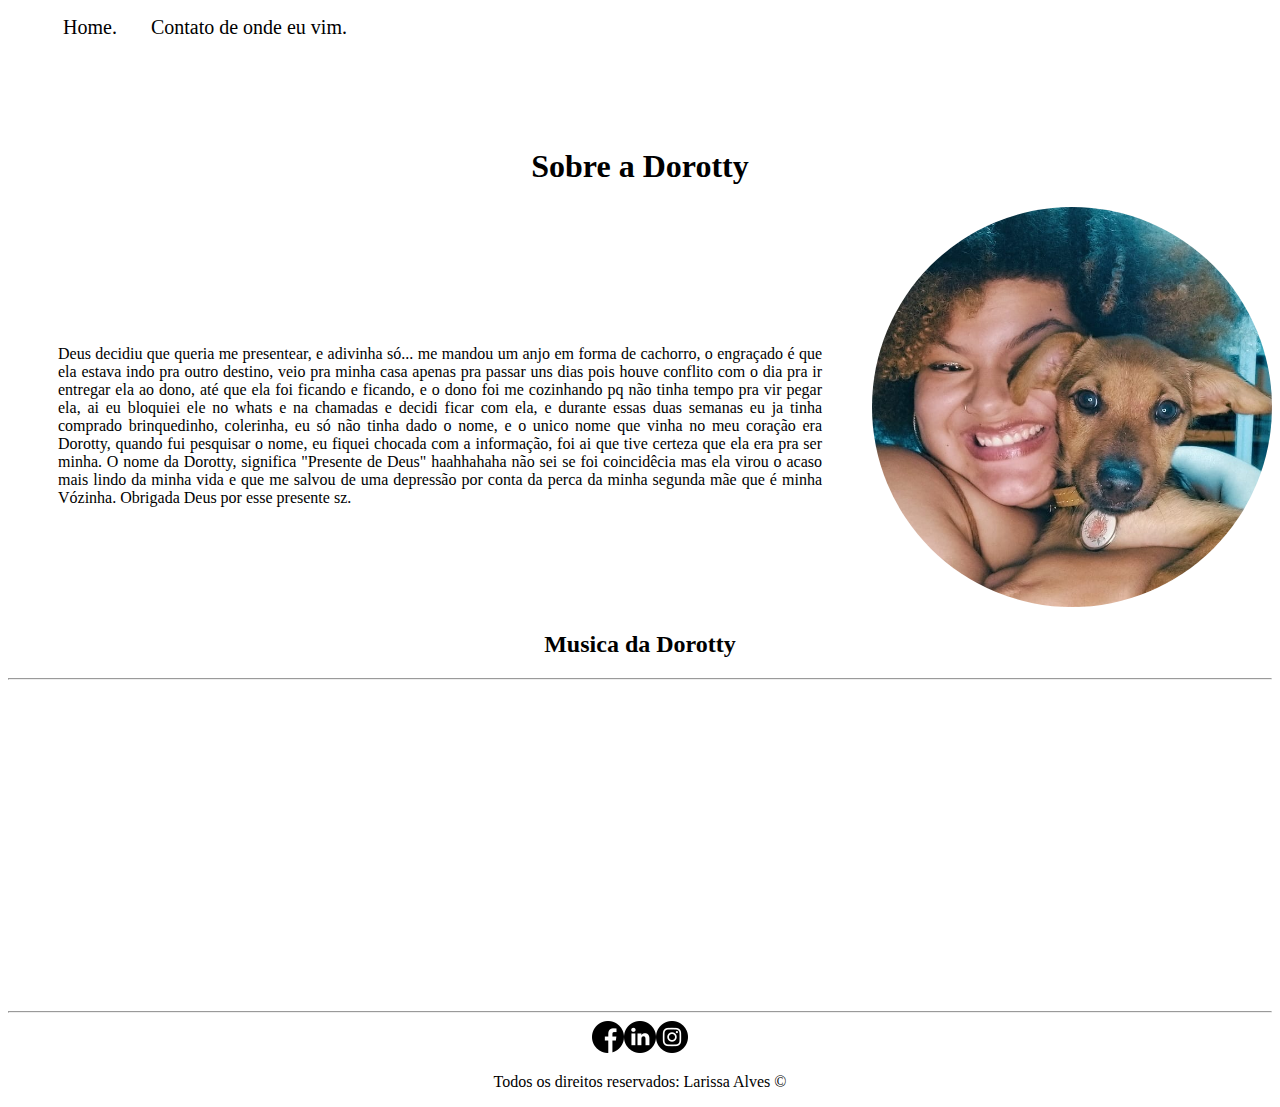
<file: index.html>
<!DOCTYPE html>
<html lang="pt-br">
<head>
    <meta charset="UTF-8">
    <meta http-equiv="X-UA-Compatible" content="IE=edge">
    <meta name="viewport" content="width=device-width, initial-scale=1.0">
    <title>Meu Perfil</title>
    <link rel="stylesheet" href="assets/css/style.css">
</head>
<body>

    <ul id="menu">
    <li>
        <a href="index.html">Home.</a>
    </li>

    <li>
        <a href="contato.html">Contato de onde eu vim.</a>
    </li>

    </ul>
    <br>
    <br>
    <br>
    <br>
     <h1 class="center">  Sobre a Dorotty </h1>

    <div class="container">
    <div class="p-30">
        <br>
        <br>
        <br>
        <br>
    <p class="justify">
        Deus decidiu que queria me presentear, e adivinha só... me mandou um anjo em forma de
        cachorro, o engraçado é que ela estava indo pra outro destino, veio pra minha casa apenas pra
        passar uns dias pois houve conflito com o dia pra ir entregar ela ao dono, até que ela foi
        ficando e ficando, e o dono foi me cozinhando pq não tinha tempo pra vir pegar ela, ai eu 
        bloquiei ele no whats e na chamadas e decidi ficar com ela, e durante essas duas semanas eu 
        ja tinha comprado brinquedinho, colerinha, eu só não tinha dado o nome, e o unico nome que 
        vinha no meu coração era Dorotty, quando fui pesquisar o nome, eu fiquei chocada com a 
        informação, foi ai que tive certeza que ela era pra ser minha.
        O nome da Dorotty, significa "Presente de Deus" haahhahaha não sei se foi coincidêcia
        mas ela virou o acaso mais lindo da minha vida e que me salvou de uma depressão por conta da 
        perca da minha segunda mãe que é minha Vózinha.
        Obrigada Deus por esse presente sz.
    </p>
    </div> 
    
    <div>
    <img class=" br-50 wh-300" src="assets/img/foto dorotty.jpg" alt="Foto da Dorotty">
    </div>
   
    </div>
    
    <h2 class="center">Musica da Dorotty</h2>
    
    <hr>

    <div class="container center">
        <iframe width="560" height="315" src="https://www.youtube.com/embed/cR_xe-I7jTA" title="YouTube video player" frameborder="0" allow="accelerometer; autoplay; clipboard-write; encrypted-media; gyroscope; picture-in-picture" allowfullscreen></iframe>
    </div>
    
    <hr>

    <footer>

        <div class="container">
           
            <a href="https://www.facebook.com/" target="_blank"> 
                <img classs="tm-social p-30" src="assets/img/facebook.png" alt="Logo do facebook">
            </a>

            <a href="https://www.linkedin.com/in/larissa-silva-alves-858a14138/" target="_blank">
                <img classs="tm-social p-30" src="assets/img/linkedin.png" alt="Logo do linkedin">
            </a>

            <a href="https://www.instagram.com/?hl=pt-br" target="_blank">
                <img classs="tm-social p-30"src="assets/img/instagram.png" alt="Logo do instagram">
            </a>
        </div>

        <p class="center">
                Todos os direitos reservados: Larissa Alves &copy
        </p>
    </footer>
        
    </body>
    </html>
</file>
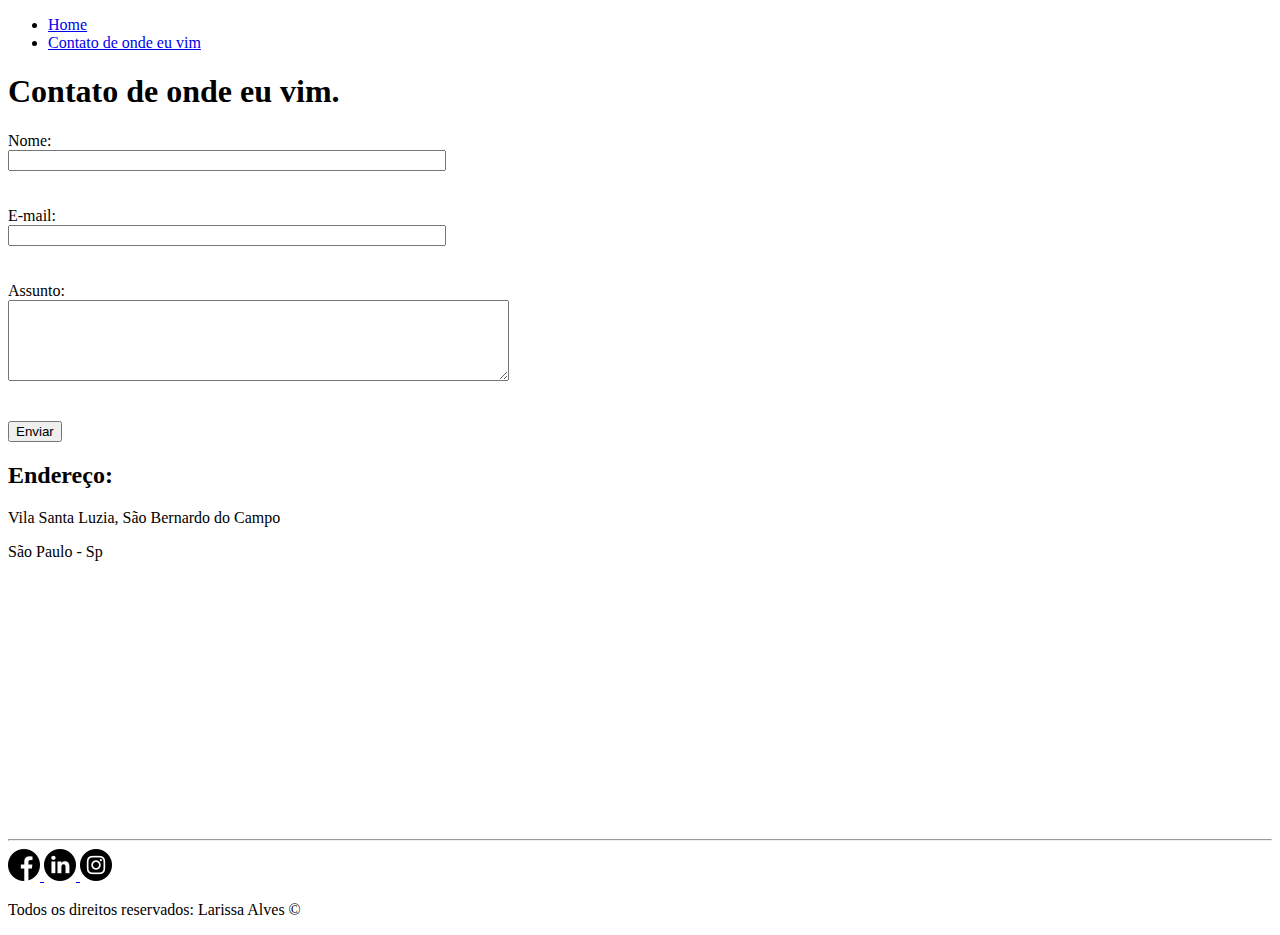
<file: contato.html>
<!DOCTYPE html>
<html lang="pt-br">
<head>
    <meta charset="UTF-8">
    <meta http-equiv="X-UA-Compatible" content="IE=edge">
    <meta name="viewport" content="width=device-width, initial-scale=1.0">
    <title>Contato</title>
</head>
<body>
    <ul id="menu">

        <li>
            <a href="index.html">Home</a>
        </li>
    
        <li>
            <a href="contato.html">Contato de onde eu vim</a>
        </li>
    
        </ul>

    <h1>Contato de onde eu vim.</h1>

    <form>
        <label for="nome">Nome:</label> <br>
        <input type="text" id="nome" onkeyup="validaNome()">
        <div id="txtNome"></div>
        <br>
        <br>
        <label for="email">E-mail:</label> <br>
        <input type="email" id="email" onkeyup='validaEmail()'>
        <div id="txtEmail"></div>
        <br>
        <br>
        <label for="assunto">Assunto:</label>  <br>
        <textarea name="assuno" id="assunto" cols="60" rows="5" onkeyup="validaAssunto()"></textarea>
        <div id='txtAssunto'></div>
        <br>
        <br>
        <button>Enviar</button>
    </form>

    <h2>Endereço:</h2>
    <p>Vila Santa Luzia, São Bernardo do Campo</p>
    <p>São Paulo - Sp</p>

    <iframe src="https://www.google.com/maps/embed?pb=!1m14!1m8!1m3!1d58468.291171650104!2d-46.60744!3d-23.666365!3m2!1i1024!2i768!4f13.1!3m3!1m2!1s0x0%3A0xf79df68c45ec65cf!2sPresente%20De%20Deus!5e0!3m2!1spt-BR!2sbr!4v1619024237974!5m2!1spt-BR!2sbr" width="400" height="250" style="border:0;" allowfullscreen="" tabindex="0" onmousemove="mapaZoom()" onmouseout="mapaNormal()"
    loading="lazy"></iframe>    
    
    <hr>

    <footer>

        <div class="container">
           
            <a href="https://www.facebook.com/" target="_blank"> 
                <img classs="tm-social p-30" src="assets/img/facebook.png" alt="Logo do facebook">
            </a>

            <a href="https://www.linkedin.com/in/larissa-silva-alves-858a14138/" target="_blank">
                <img classs="tm-social p-30" src="assets/img/linkedin.png" alt="Logo do linkedin">
            </a>

            <a href="https://www.instagram.com/?hl=pt-br" target="_blank">
                <img classs="tm-social p-30"src="assets/img/instagram.png" alt="Logo do instagram">
            </a>
        </div>

        <p class="center">
                Todos os direitos reservados: Larissa Alves &copy
       </p>
    </footer>

    <script src="assets/js/script.js"></script>

</body>
</html>
</file>
<file: assets/css/style.css>
/*Estilos da pagina index.html */

.center{
    text-align: center;
}

.justify{
    text-align: justify;
}
.container{
    display: flex;
    flex-flow: row;
    justify-content: center ;
    align-items: flex-start;
}

#menu li{
    display: inline;
    padding: 15px;
}

#menu li a {
        text-decoration: none;
        color: black;
        font-size: 20px;
}

#menu li a:hover{
    color: chocolate;

}
.p-30{
    padding: 50px;
}

.br-50{
    border-radius: 50%;
}
.wh-300{
    width: 400px;
    height: 400px;
}
.tm-social{
    width: 32px;
    height: 32px;
}
.mb-50{
    margin-bottom: 50px;
}
/* Estilos da pagina contato.html*/
</file>
